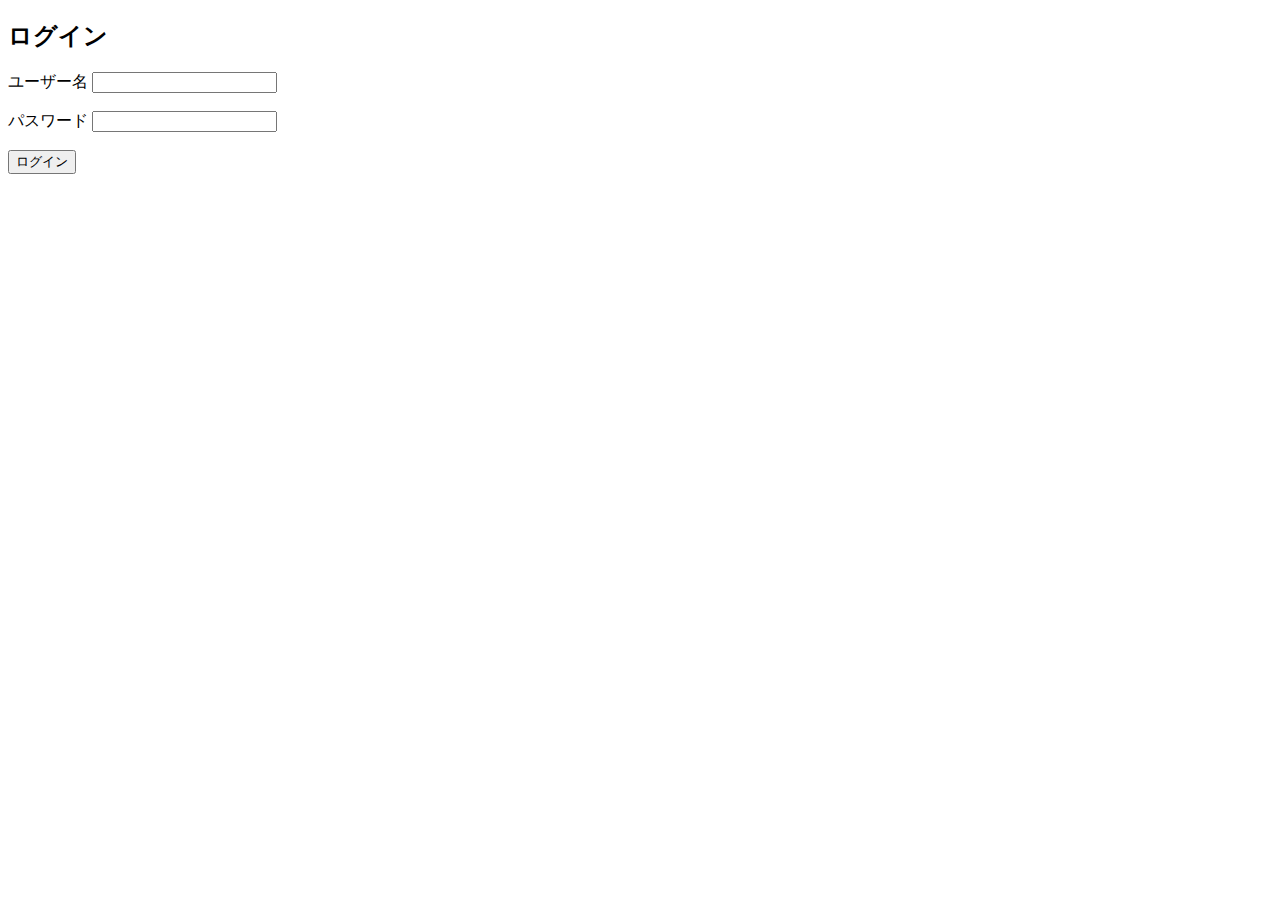
<file: templates/login.html>
<!DOCTYPE html>
<html>
<head>
    <title>ログイン</title>
</head>
<body>
    <h2>ログイン</h2>

    <form method="POST">
        <label>ユーザー名</label>
        <input type="text" name="username" required>
        <br><br>

        <label>パスワード</label>
        <input type="password" name="password" required>
        <br><br>

        <button type="submit">ログイン</button>
    </form>

</body>
</html>
</file>
